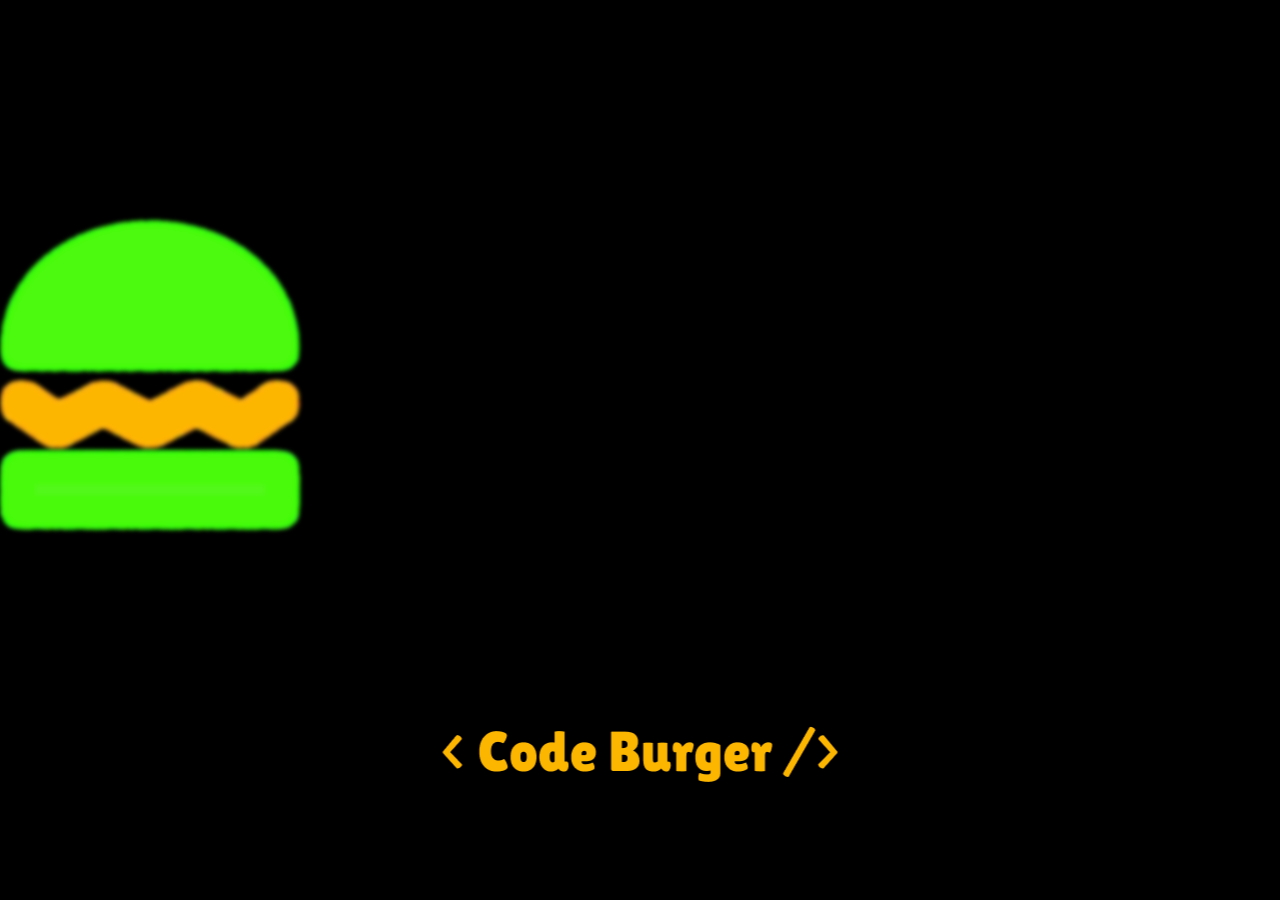
<file: index.html>
<!DOCTYPE html>
<html lang="pt-br">

<head>
    <meta charset="UTF-8">
    <meta name="viewport" content="width=device-width, initial-scale=1.0">
    <title>Load</title>
    <link rel="stylesheet" href="./src/css/style.css">
</head>

<body>
    
    <div class="caixa-loading">
        <div class="caixa-burger">
            <img src="./src/Imgs/vtop.svg" class="vburguer">
            <img src="./src/Imgs/vmeio.svg" class="vburguer">
            <img src="./src/Imgs/vbase.svg" class="vburguer">
        </div>
    </div>
    <img src="./src/Imgs/nome-code-burger.png" alt="marca Code Burguer" class="nome_logo">
    
</body>
</html>
</file>
<file: src/css/style.css>
* {
    margin: 0;
    padding: 0;
    box-sizing: border-box;
}

body {
    background-color: black;
    display: flex;
    justify-self: center;
    align-items: center;
    height: 100vh;
    
    .caixa-loading {
        width: 300px;
        height: 500px;
        position: relative;
        border-radius: 20px;
        filter: blur(2px);
        /* border: 2px solid green; */
        z-index: 1;
        
        .caixa-burger {
            display: flex;
            flex-direction: column;
            align-items: center;
            
            .vburguer {
                width: 300px;
                position: absolute;

                &:nth-child(1) {
                    top: 20px;
                    animation: desce-burguer 6s infinite ease-in-out;
                    animation-delay: 1.2s;
                }
                
                &:nth-child(2) {
                    top: 180px;
                    animation: desce-burguer 6s infinite ease-in-out;
                    animation-delay: 0.6s;
                }
                
                &:nth-child(3) {
                    top: 250px;
                    animation: desce-burguer 6s infinite ease-in-out;
                }
            }

        }
    }
    
    .nome_logo {
        position: absolute;
        bottom: 90px;
        z-index: 990;
        left: 50%;
        transform: translate(-50%, -50%);
    }
}


@keyframes desce-burguer {
    0% {
        transform: translate(0px, 0px);
    }

    25% {
        transform: translate(0, 20px);
    }

    50% {
        transform: translate(20px, 20px);
    }

    75% {
        transform: translate(20px, 0px);
    }

    100% {
        transform: translate(0px, 0px);
    }
}
</file>
